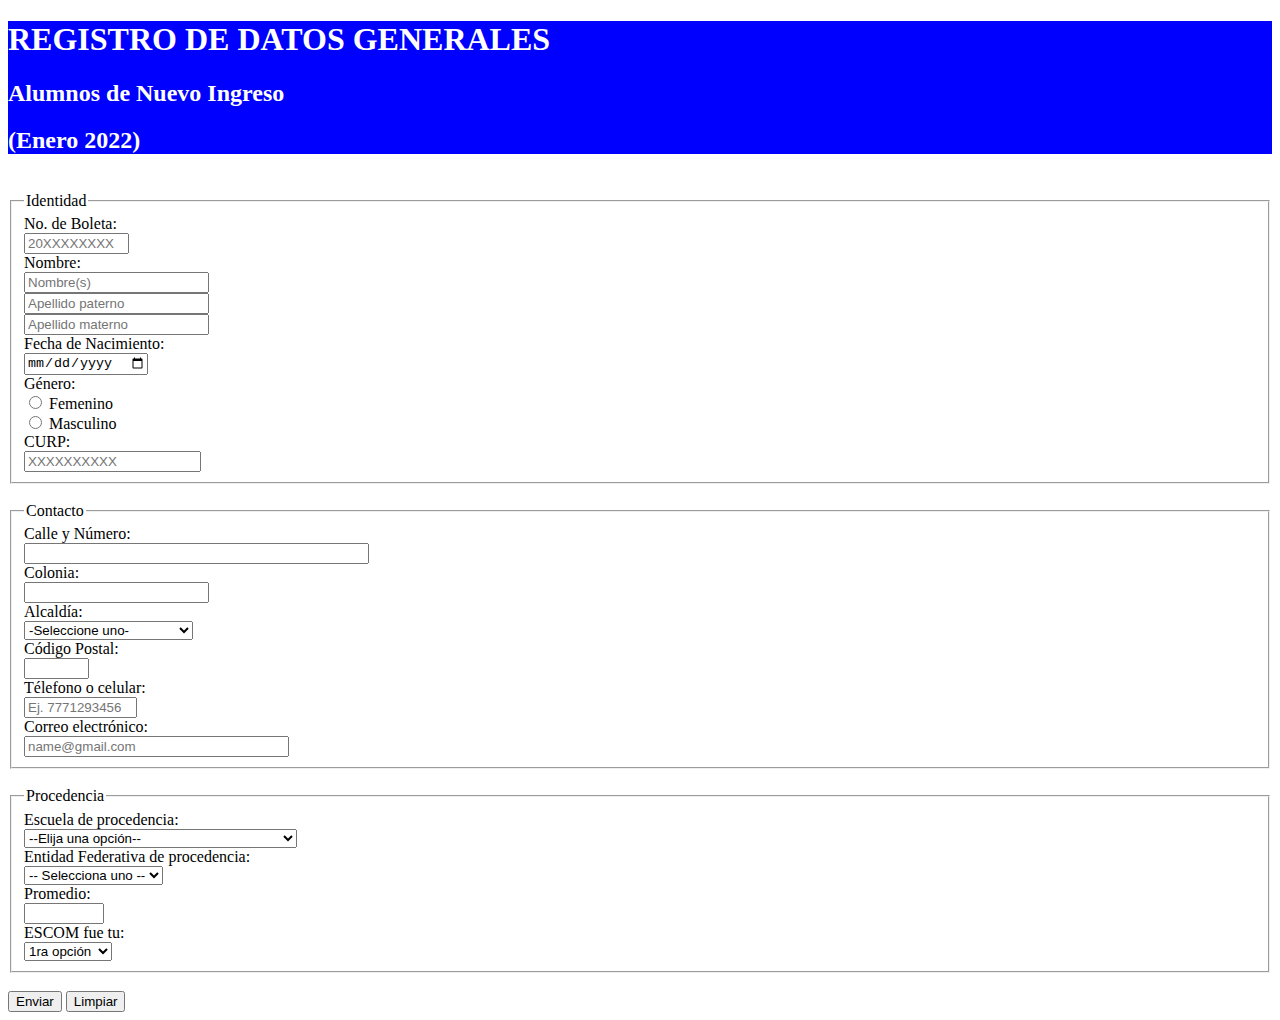
<file: index.html>
<!DOCTYPE HTML PUBLIC "-//W3C//DTD HTML 4.01 Transitional//EN" "http://www.w3.org/TR/html4/loose.dtd">

<html xmlns="http://www.w3.org/1999/xhtml">

<head>
    <meta http-equiv="content-type" content="text/html; charset=UTF-8">
    <meta name="viewport" content="width=device-width, initial-scale=1">
    <meta name="author" content="Practica 2: Equipo 4 ">
    <title>Registro</title>

    <!--link para Bootstrap-->
    <link href="https://cdn.jsdelivr.net/npm/bootstrap@5.1.3/dist/css/bootstrap.min.css" rel="stylesheet"
        integrity="sha384-1BmE4kWBq78iYhFldvKuhfTAU6auU8tT94WrHftjDbrCEXSU1oBoqyl2QvZ6jIW3" crossorigin="anonymous">

    <link rel="stylesheet" type="text/css" href="css/formulario.css">
</head>

<body>
    <div class="container" style="background-color:blue;">
        <div class="text-center" style="color: white;">
            <h1>REGISTRO DE DATOS GENERALES</h1>
            <h2>Alumnos de Nuevo Ingreso</h2>
            <h2>(Enero 2022)</h2>
        </div>
    </div>


    <div class="container"> <br>
        
        <!--action="php/recibeFormulario.php"-->
        <form id="formulario" action="confirmar.php" class="form-horizontal" method="post">
            <fieldset class="border p-2">
                <legend class="text-primary"> Identidad</legend>

                <div class="mb-3 row">
                    <div class="col-auto">
                        <label for="boleta" class="col-form-label">No. de Boleta: </label>
                    </div>

                    <div class="col-auto" id="grupo-control-boleta">
                        <input class="form-control" type="text" id="boleta" name="boleta" maxlength="10" size="10"
                            placeholder="20XXXXXXXX">
                        <div class="formulario-input-error">Evite simbolos @*/...</div>
                    </div>
                </div>

                <div class="mb-3 row">
                    <div class="col-auto">
                        <label class="col-form-label">Nombre: </label>
                    </div>

                    <div class="col-auto mb-1" id="grupo-control-nombre">
                        <input class="form-control" id="form-control-nombre" type="text" id="nombre" name="nombre"
                            placeholder="Nombre(s)" maxlength="20" size="20">
                        <div class="formulario-input-error">Inicie con Mayuscula. Ej. Daniel</div>
                    </div>
                    <div class="col-auto mb-1" id="grupo-control-apePaterno">
                        <input class="form-control" type="text" id="apePaterno" name="apePaterno"
                            placeholder="Apellido paterno" maxlength="20" size="20">
                        <div class="formulario-input-error">Inicie con Mayuscula. Ej. Pimentel</div>
                    </div>
                    <div class="col-auto" id="grupo-control-apeMaterno">
                        <input class="form-control" type="text" id="apeMaterno" name="apeMaterno"
                            placeholder="Apellido materno" maxlength="20" size="20">
                        <div class="formulario-input-error">Inicie con Mayuscula. Ej. Paulin</div>
                    </div>
                </div>

                <div class="mb-3 row">
                    <div class="col-auto">
                        <label for="fechaNac" class="col-form-label">Fecha de Nacimiento:</label>
                    </div>
                    <div class="col-auto" id="grupo-control-fechaNac">
                        <input class="form-control" type="date" id="fechaNac" name="fechaNac" data-date-format="DD/MM/YYYY">
                        <div class="formulario-input-error">Indique una fecha</div>
                    </div>
                </div>

                <div class="mb-3 row">
                    <div class="col-auto">
                        <label for="genero" class="col-sm-2 col-form-label">G&eacute;nero:</label>
                    </div>

                    <div class="col-auto mt-2" id="grupo-control-genero">
                        <div class="form-check form-check-inline">
                            <input class="form-check-input" type="radio" name="genero" value="fem">
                            <label class="form-check-label" for="fem">Femenino</label>
                        </div>
                        <div class="form-check form-check-inline">
                            <input class="form-check-input" type="radio" name="genero" value="mas">
                            <label class="form-check-label" for="mas">Masculino</label>
                        </div>
                        <div class="formulario-input-error">Seleccione una opcion</div>
                    </div>
                </div>

                <div class="mb-3 row">
                    <div class="col-auto">
                        <label for="curp" class="col-form-label">CURP: </label>
                    </div>
                    <div class="col-auto" id="grupo-control-curp">
                        <input class="form-control" type="text" id="curp" name="curp" maxlength="18" size="19"
                            style="text-transform:uppercase" placeholder="XXXXXXXXXX">
                        <div class="formulario-input-error">Verifique que sea correcto</div>
                    </div>
                </div>

            </fieldset>

            <br>

            <fieldset class="border p-2">
                <legend class="text-primary">Contacto</legend>

                <div class="mb-3 row">
                    <div class="col-auto">
                        <label for="dir1" class="col-form-label">Calle y N&uacute;mero:</label>
                    </div>
                    <div class="col-auto mb-3" id="grupo-control-calle">
                        <input class="form-control" type="text" id="dir1" name="calle" maxlength="40" size="40">
                        <div class="formulario-input-error">Verifique que sea correcto</div>
                    </div>
                    <div class="col-auto">
                        <label for="dir2" class="col-form-label">Colonia:</label>
                    </div>
                    <div class="col-auto" id="grupo-control-colonia">
                        <input class="form-control" type="text" id="dir2" name="colonia">
                        <div class="formulario-input-error">Verifique que sea correcto</div>
                    </div>
                </div>

                <div class="mb-3 row">
                    <div class="col-auto">
                        <label for="dir3" class="col-sm-2 col-form-label">Alcald&iacute;a: </label>
                    </div>
                    <div class="col-auto mb-3" id="grupo-control-alcaldia">
                        <select class="form-select" id="dir3" name="alcaldia">
                            <option value="" selected disabled>-Seleccione uno-</option>
                            <option value="alvaro">&Aacute;lvaro Obreg&oacute;n</option>
                            <option value="azcapotzalco">Azcapotzalco</option>
                            <option value="benito">Benito Ju&aacute;rez</option>
                            <option value="coyoacan"> Coyoac&aacute;n</option>
                            <option value="cuajimalpa">Cuajimalpa de Morelos</option>
                            <option value="cuauhtemoc">Cuauht&eacute;moc</option>
                            <option value="gustavo">Gustavo A. Madero</option>
                            <option value="iztacalco">Iztacalco</option>
                            <option value="iztapalapa">Iztapalapa</option>
                            <option value="magdalena">La Magdalena Contreras</option>
                            <option value="miguel">Miguel Hidalgo</option>
                            <option value="milpa">Milpa Alta</option>
                            <option value="tlalpan">Tlalpan</option>
                            <option value="tlahuac">Tl&aacute;huac</option>
                            <option value="venustiano">Venustiano Carranza</option>
                            <option value="xochimilco">Xochimilco</option>
                        </select>
                        <div class="formulario-input-error">Seleccione una opcion</div>
                    </div>

                    <div class="col-auto">
                        <label class="col-form-label" for="dir4">C&oacute;digo Postal:</label>
                    </div>
                    <div class="col-auto mb-3" id="grupo-control-codigop">
                        <input type="text" class="form-control" id="dir4" name="codigop" maxlength="5" size="5">
                        <div class="formulario-input-error">Verifique que sea correcto</div>
                    </div>

                    <div class="col-auto">
                        <label class="col-form-label" for="dir5">T&eacute;lefono o celular:</label>
                    </div>
                    <div class="col-auto" id="grupo-control-telefono">
                        <input type="tel" class="form-control" id="dir5" name="telefono"
                            placeholder="Ej. 7771293456" maxlength="10"
                            size="11">
                        <div class="formulario-input-error">Inserte un telefono valido</div>
                    </div>

                </div>

                <div class="mb-3 row">
                    <div class="col-auto">
                        <label class="col-form-label" for="dir6">Correo electr&oacute;nico:</label>
                    </div>
                    <div class="col-auto" id="grupo-control-correo">
                        <input class="form-control" type="email" id="dir6" name="correo"
                            maxlength="30" size="30" placeholder="name@gmail.com">
                        <div class="formulario-input-error">Inserte un correo valido</div>
                    </div>
                </div>

            </fieldset>

            <br>

            <fieldset class="border p-2">
                <legend class="text-primary">Procedencia</legend>

                <div class="mb-3 row" id="grupo-control-escuelaProcedencia">
                    <div class="col-auto">
                        <label class="col-form-label" for="escuelaProcedencia">Escuela de procedencia:
                        </label>
                    </div>
                    <div class="col-auto mb-3">
                        <select class="form-select" id="escuelaProcedencia" name="escuelaProcedencia">
                            <option value="" selected disabled>--Elija una opción--</option>
                            <option value="Cecyt_1">CECyT #1 “González Vázquez Vega”</option>
                            <option value="Cecyt_2">CECyT #2 "Miguel Bernard"</option>
                            <option value="Cecyt_3">CECyT #3 "Estanislao Ramírez Ruiz"</option>
                            <option value="Cecyt_4">CECyT #4 "Lázaro Cárdenas"</option>
                            <option value="Cecyt_5">CECyT #5 "Benito Juárez García"</option>
                            <option value="Cecyt_6">CECyT #6 "Miguel Othón de Mendizábal"</option>
                            <option value="Cecyt_7">CECyT #7 "Cuauhtémoc"</option>
                            <option value="Cecyt_8">CECyT #8 "Narciso Bassols García"</option>
                            <option value="Cecyt_9">CECyT #9 "Juan de Dios Bátiz"</option>
                            <option value="Cecyt_10">CECyT #10 "Carlos Vallejo Márquez"</option>
                            <option value="Cecyt_11">CECyT #11 "Wilfrido Massieu Pérez"</option>
                            <option value="Cecyt_12">CECyT #12 "José María Morelos y Pavón"</option>
                            <option value="Cecyt_13">CECyT #13 "Ricardo Flores Magón"</option>
                            <option value="Cecyt_14">CECyT #14 "Luis Enrique Erro"</option>
                            <option value="Cecyt_15">CECyT #15 "Diódoro Antúnez Echegaray"</option>
                            <option value="Cecyt_16">CECyT #16 "Hidalgo"</option>
                            <option value="Cecyt_17">CECyT #17 "León, Guanajuato"</option>
                            <option value="Cecyt_18">CECyT #18 "Zacatecas"</option>
                            <option value="Cecyt_19">CECyT #19 "Leona Vicario"</option>
                            <option value="Cet_1">CET #1 "Walter Cross Buchanan"</option>
                            <option value="Otro">Otro</option>
                        </select>
                        <div class="formulario-input-error">Seleccione un campo</div>
                    </div>
                    <div class="col-auto" id="grupo-control-escuelaProcedenciaOtro">
                        <input class="form-control" id="form-control-otro" name="escuelaProcedenciaOtro" style="display: none;"
                            placeholder="Especifique" maxlength="30" value="">
                        <div class="formulario-input-error">Siga el formato (A-Z), (a-z)</div>
                    </div>

                    <div class="col-auto mb-3">
                        <label class="col-form-label" for="entidadProcedencia">Entidad Federativa de procedencia:
                        </label>
                    </div>
                    <div class="col-auto" id="grupo-control-entidadProcedencia">
                        <select class="form-select" id="entidadProcedencia" name="entidadProcedencia">
                            <option value="" selected disabled>-- Selecciona uno --</option>
                            <option value="agu"> Aguascalientes </option>
                            <option value="bcn"> Baja California </option>
                            <option value="bcs"> Baja California Sur </option>
                            <option value="camp"> Campeche </option>
                            <option value="chis"> Chiapas </option>
                            <option value="chih"> Chihuahua </option>
                            <option value="cdmx"> Ciudad de M&eacute;xico </option>
                            <option value="coah"> Coahuila </option>
                            <option value="col"> Colima </option>
                            <option value="dgop"> Durango </option>
                            <option value="gto"> Guanajuato </option>
                            <option value="gro"> Guerrero </option>
                            <option value="hgo"> Hidalgo </option>
                            <option value="jal"> Jalisco </option>
                            <option value="edomex"> M&eacute;xico </option>
                            <option value="mich"> Michoac&aacute;n </option>
                            <option value="mor"> Morelos </option>
                            <option value="nay"> Nayarit </option>
                            <option value="nl"> Nuevo Le&oacute;n </option>
                            <option value="oax"> Oaxaca </option>
                            <option value="pue"> Puebla </option>
                            <option value="qro"> Quer&eacute;taro </option>
                            <option value="qroo"> Quintana Roo </option>
                            <option value="slp"> San Luis Potos&iacute; </option>
                            <option value="sin"> Sinaloa </option>
                            <option value="son"> Sonora </option>
                            <option value="tab"> Tabasco </option>
                            <option value="tamps"> Tamaulipas </option>
                            <option value="tlax"> Tlaxcala </option>
                            <option value="ver"> Veracruz </option>
                            <option value="yuc"> Yucat&aacute;n </option>
                            <option value="zac"> Zacatecas </option>
                        </select>
                        <div class="formulario-input-error">Seleccione un campo</div>
                    </div>
                </div>

                <div class="mb-3 row">
                    <div class="col-auto">
                        <label class="col-form-label" for="promedio">Promedio: </label>
                    </div>
                    <div class="col-auto mb-3" id="grupo-control-promedio">
                        <input class="form-control" type="number" id="promedio" name="promedio" min="0" max="10" step="0.01">
                        <div class="formulario-input-error">Solo puede contener 2 decimales</div>
                    </div>

                    <div class="col-auto">
                        <label class="col-form-label" for="n_opcion">ESCOM fue tu:</label>
                    </div>
                    <div class="col-auto">
                        <select class="form-select" id="n_opcion" name="opcion">
                            <option value="1opcion">1ra opción</option>
                            <option value="2opcion">2da opción</option>
                            <option value="3opcion">3ra opción</option>
                            <option value="4opcion">4ta opción</option>
                        </select>
                    </div>

            </fieldset>

            <br>

            <div class="mb-3">
                <input class="btn btn-primary position-relative" type="submit" value="Enviar">
                <input class="btn btn-dark position-relative" type="reset" value="Limpiar">
            </div>

        </form>
    </div>
    <!--/section-->

    <script src="javascript/validaciones.js"></script>

</body>

</html>
</file>
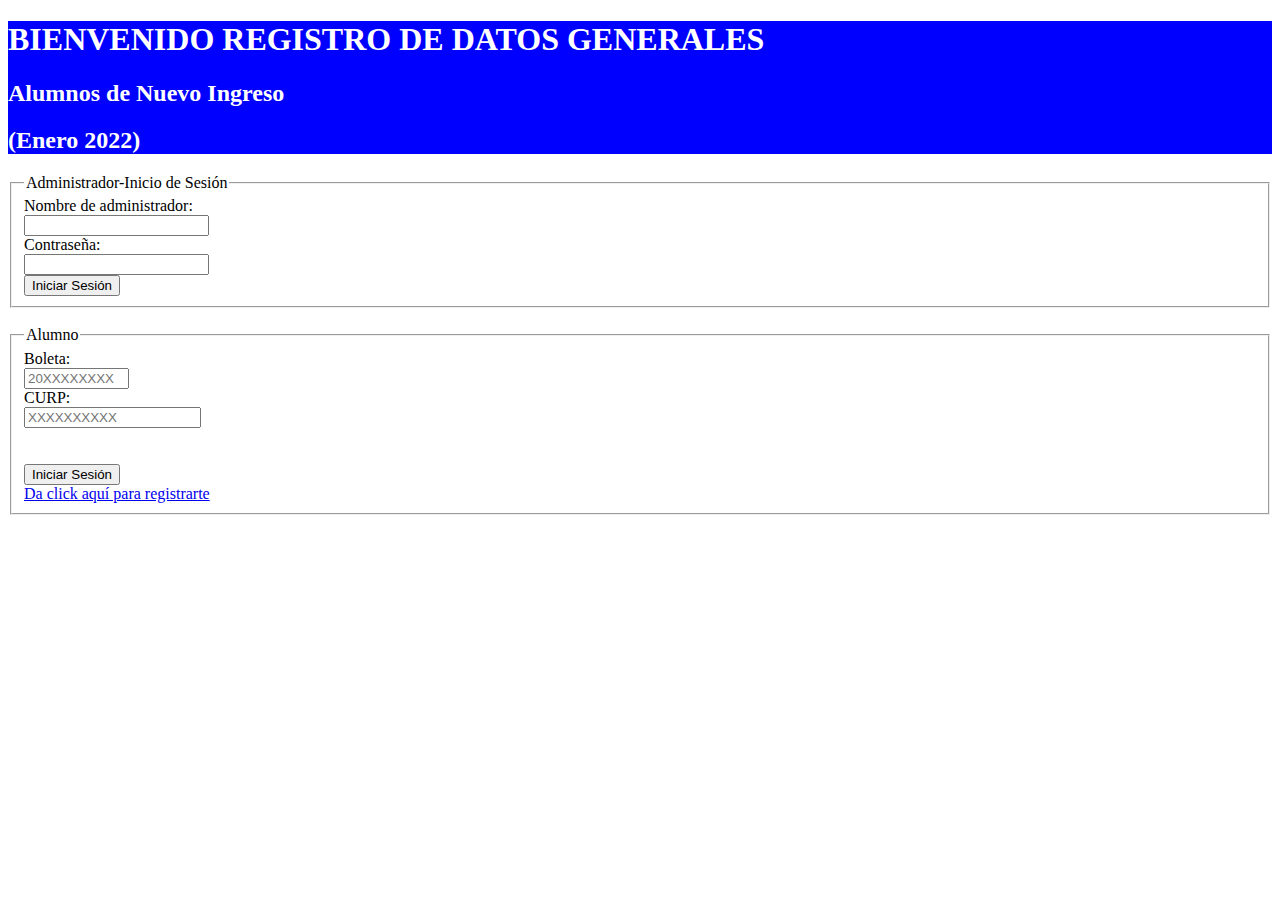
<file: login.html>
<!doctype html>
<html>
<head>
    <meta charset="utf-8"> 
    <title>Inicio sesión</title> 
    <link href="https://cdn.jsdelivr.net/npm/bootstrap@5.1.3/dist/css/bootstrap.min.css" rel="stylesheet"
    integrity="sha384-1BmE4kWBq78iYhFldvKuhfTAU6auU8tT94WrHftjDbrCEXSU1oBoqyl2QvZ6jIW3" crossorigin="anonymous">
    <link rel="stylesheet" type="text/css" href="css/formulario.css">

</head>
<body>
    <div class="container" style="background-color:blue;">
        <div class="text-center" style="color: white;">
            <h1>BIENVENIDO REGISTRO DE DATOS GENERALES</h1>
            <h2>Alumnos de Nuevo Ingreso</h2>
            <h2>(Enero 2022)</h2>
        </div>
    </div>
    <div class="container">
        <form>
            <fieldset class="border p-2">
                <legend class="text-primary"> Administrador-Inicio de Sesión</legend>

                <div class="mb-3 row">
                    <div class="col-auto">
                        <label class="col-form-label" for="nombre">Nombre de administrador:</label>
                    </div>
                    <div class="col-auto">
                        <input class="form-control" type="text" id="nombre">
                    </div>
                </div>
                <div class="mb-3 row">    
                    <div class="col-auto">
                        <label class="col-form-label" for="contraseña">Contraseña:</label>
                    </div>
                    <div class="col-auto">
                        <input class="form-control" type="password" id="contraseña"><br/>
                    </div>
                    <div class="mb-3">
                        <input class="btn btn-primary position-relative" onclick="inicio()" type=button value="Iniciar Sesión">
                    </div>
                </div>
            </fieldset><br/>
            <fieldset class="border p-2">
                    <legend class="text-primary">Alumno</legend>
            
                    <div class="mb-3 row">
                        <div class="col-auto">
                            <label class="col-form-label" for="boleta">Boleta:</label>
                        </div>
                        <div class="col-auto">
                            <input class="form-control" type="text" id="boleta" name="boleta" maxlength="10" size="10"
                            placeholder="20XXXXXXXX">
                        </div>
                    </div>
                    <div class="mb-3 row">    
                        <div class="col-auto">
                            <label class="col-form-label" for="curp">CURP:</label>
                        </div>
                        <div class="col-auto">
                            <input class="form-control" type="text" id="curp" name="curp" maxlength="18" size="19"
                            style="text-transform:uppercase" placeholder="XXXXXXXXXX">
                        </div>
                        <br> <br>
                        <div class="mb-3">
                            
                            <input class="btn btn-primary position-relative" onclick="" type=button value="Iniciar Sesión">
                        </div>
                    </div>

                    <div class="mb-3">
                        <a href="index.html">Da click aqu&iacute; para registrarte</a>
                        <!--
                        <button class="btn btn-primary position-relative" formaction="index.html">Registrar</button>
                        -->
                    </div>
               
            </fieldset>
        </form>
    </div>

    <script src="javascript/login.js"></script>
</body>
</html>
</file>
<file: css/formulario.css>
.formulario-input-error {
	margin-top: 0.25rem;
	font-size: 0.875em;
	color: red;
	text-align: center;
	display: none;
}

.formulario_input-correcto {
	margin-top: 0.25rem;
	font-size: 0.875em;
	color: red;
	display: none;
}

.formulario-input-error-ver {
	display: block;
}
</file>
